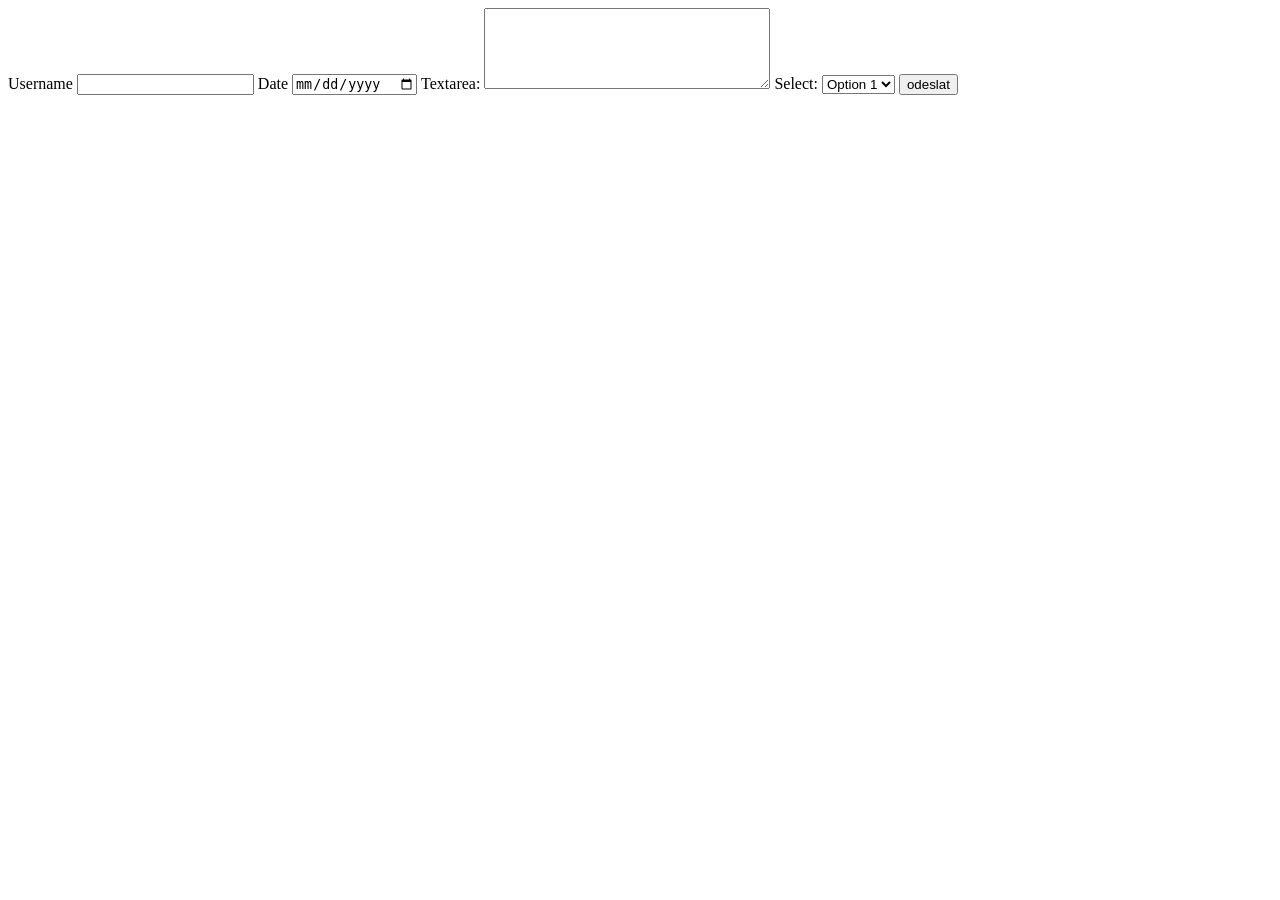
<file: hodina_04_index.html>
<!DOCTYPE html>
<html lang="en">
<head>
  <meta charset="UTF-8">
  <meta name="viewport" content="width=device-width, initial-scale=1.0">
  <title>Document</title>
  <meta name="description" content="Document 1 něco něco">
</head>
<body>
  <form>
    <label for="username">Username</label>
    <input name="username" id="username" type="text"/>

    <label for="date">Date</label>
    <input type="date" name="date" id="date"/>

    <label for="textarea">Textarea:</label>
    <textarea name="textarea" id="textarea" cols="33" rows="5"></textarea>

    <label for="select-input">Select:</label>
    <select name="select-input" id="select-input">
      <option value="option1">Option 1</option>
      <option value="option2">Option 2</option>
    </select>

    <input type="submit" value="odeslat"/>
  </form>
</body>
</html>
</file>
